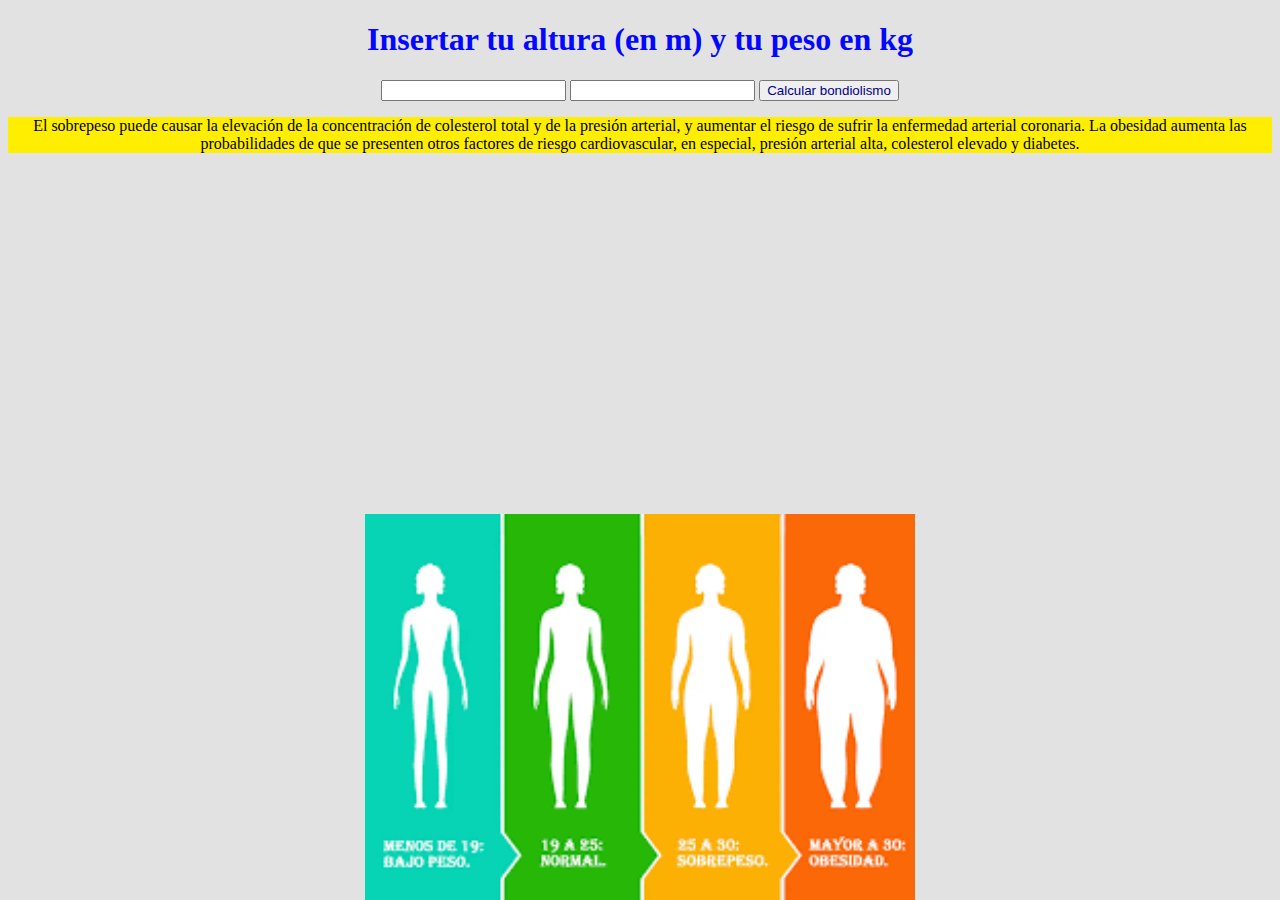
<file: index.html>
<!DOCTYPE html>
<HTML>
	<HEAD>
		<TITLE>Calculo IMC</TITLE>
    <link rel="stylesheet" href="src/css/style.css">
  
	</HEAD>
	<BODY>
		<center>
      <h1 style="color: rgb(3, 7, 255);" >Insertar tu altura (en m) y tu peso en kg</h1>
     
    <form action="" onsubmit="calcular_imc(event)">
			<input type="number" name="altura" id="altura" onchange="calcular_imc(event)">
			<input type="number" name="peso" id="peso" onchange="calcular_imc(event)">
			<button type="submit" button style="color:darkblue">Calcular bondiolismo </button>
    
		</form>
  </center>
<center>

  <p style="background-color: rgb(255, 238, 0);">
    El sobrepeso puede causar la elevación de la concentración de colesterol total y de la presión arterial, y aumentar el riesgo de sufrir la enfermedad arterial coronaria. La obesidad aumenta las probabilidades de que se presenten otros factores de riesgo cardiovascular, en especial, presión arterial alta, colesterol elevado y diabetes.  
  </p>

		<h2 id="resu"></h2>
  </center>
			<SCRIPT type="text/javascript">

			function calcular_imc(event) {
				event.preventDefault();
				var altura;
				var peso;
				altura = document.getElementById("altura").value;
				peso = document.getElementById("peso").value;
			
				document.getElementById("resu").innerText = peso/(altura*altura);					
			}
			
		</SCRIPT>
	</BODY>
</HTML>
</file>
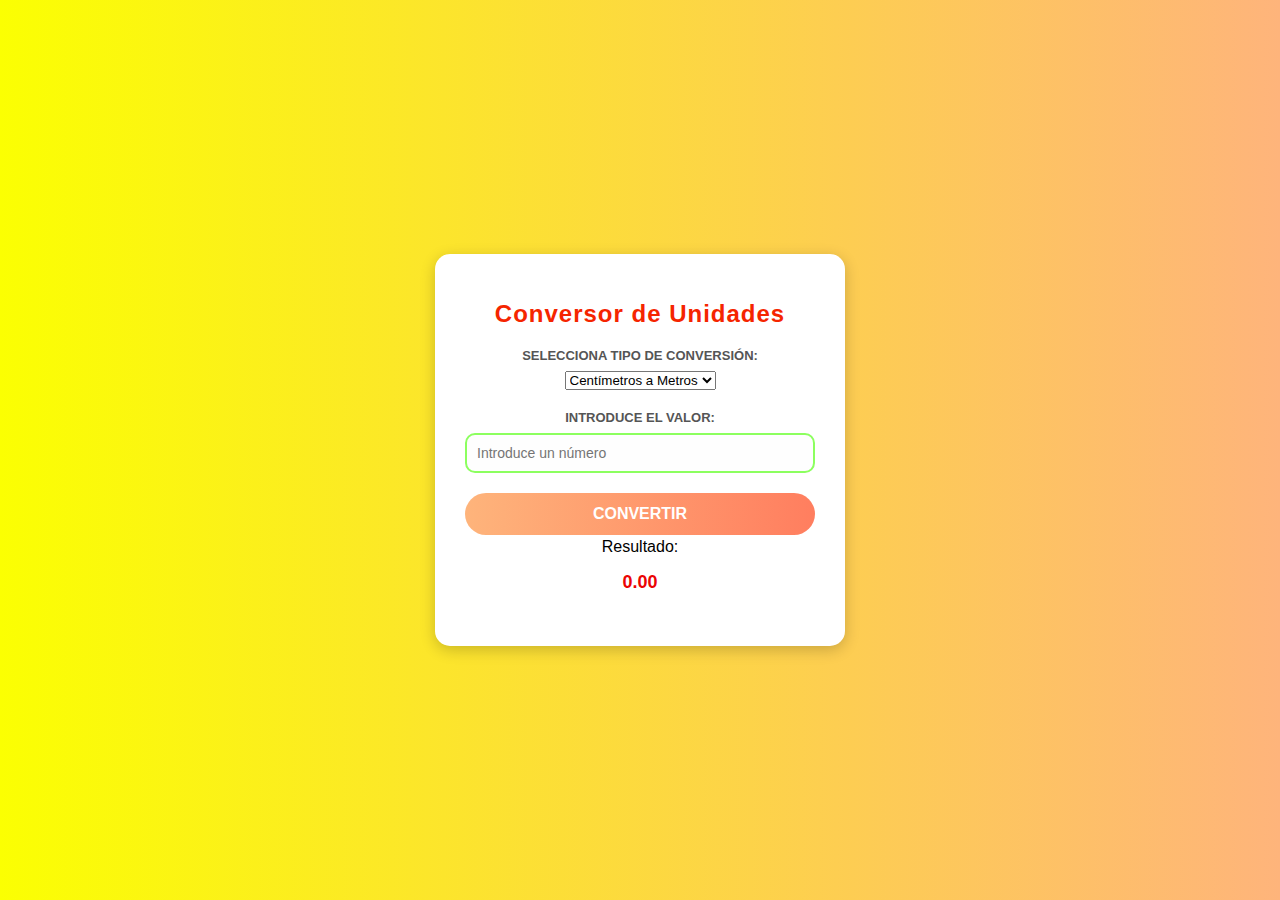
<file: conversor unidades.html>
<!DOCTYPE html>
<html lang="en">
<head>
    <meta charset="UTF-8">
    <meta name="viewport" content="width=device-width, initial-scale=1.0">
    <title>Conversor de Unidades</title>
    <link rel="stylesheet" href="style.css">
</head>
<body>
    <div class="container">
        <h1>Conversor de Unidades</h1>
        
        <!-- Selector de tipo de conversión -->
        <div class="input-group">
            <label for="conversion-type">Selecciona tipo de conversión:</label>
            <select id="conversion-type">
                <option value="cm-to-m">Centímetros a Metros</option>
                <option value="km-to-mi">Kilómetros a Millas</option>
            </select>
        </div>

        <!-- Entrada del valor -->
        <div class="input-group">
            <label for="value">Introduce el valor:</label>
            <input type="number" id="value" placeholder="Introduce un número">
        </div>

        <!-- Botón para convertir -->
        <button id="convert-btn">Convertir</button>

        <!-- Resultado -->
        <div class="output-group">
            <p>Resultado:</p>
            <p id="result">0.00</p>
        </div>
    </div>
    <script src="script.js"></script>
</body>
</html>
</file>
<file: src/css/style.css>
body {
    background-color: rgb(226, 226, 226);
    background-image: url(../img/imcpic.png);
    background-size: 550px;
    background-repeat: no-repeat;
    background-attachment: fixed;
    background-position: center bottom
}
</file>
<file: style.css>
/* Estilo general */
body {
    font-family: 'Poppins', sans-serif;
    margin: 0;
    padding: 0;
    display: flex;
    justify-content: center;
    align-items: center;
    height: 100vh;
    background: linear-gradient(to right, #fbff02, #feb47b);
    color: #0703fa;
}

/* Contenedor principal */
.container {
    background: #ffffff;
    padding: 30px;
    border-radius: 15px;
    box-shadow: 0 4px 15px rgba(0, 0, 0, 0.2);
    text-align: center;
    width: 350px;
    transition: transform 0.3s ease, box-shadow 0.3s ease;
}

.container:hover {
    transform: translateY(-8px);
    box-shadow: 0 8px 20px rgba(0, 0, 0, 0.25);
}

/* Título */
h1 {
    font-size: 24px;
    color: #f52500;
    margin-bottom: 20px;
    font-weight: bold;
    letter-spacing: 1px;
}

/* Grupo de entrada */
.input-group, .output-group {
    margin-bottom: 20px;
}

/* Etiquetas */
label {
    font-size: 13px;
    color: #555;
    font-weight: 600;
    display: block;
    margin-bottom: 8px;
    text-transform: uppercase;
}

/* Entrada de texto */
input {
    width: 100%;
    padding: 10px;
    font-size: 14px;
    border: 2px solid #8cff5f;
    border-radius: 10px;
    box-sizing: border-box;
    transition: border-color 0.3s ease, box-shadow 0.3s ease;
    background: #fefefe;
}

input:focus {
    border-color: #feb47b;
    box-shadow: 0 0 10px rgba(255, 126, 95, 0.5);
    outline: none;
}

/* Botón */
button {
    background: linear-gradient(to right, #feb47b, #ff7e5f);
    color: white;
    padding: 12px;
    font-size: 16px;
    font-weight: 600;
    border: none;
    border-radius: 25px;
    cursor: pointer;
    transition: background 0.3s ease, transform 0.2s ease;
    width: 100%;
    text-transform: uppercase;
}

button:hover {
    background: linear-gradient(to right, #ff7e5f, #feb47b);
    transform: scale(1.03);
}

/* Resultado */
.output-group p {
    font-size: 16px;
    color: #000000;
    margin: 0;
    line-height: 1.5;
}

#result {
    font-weight: bold;
    color: #eb0404;
    font-size: 18px;
    margin-top: 10px;
}
</file>
